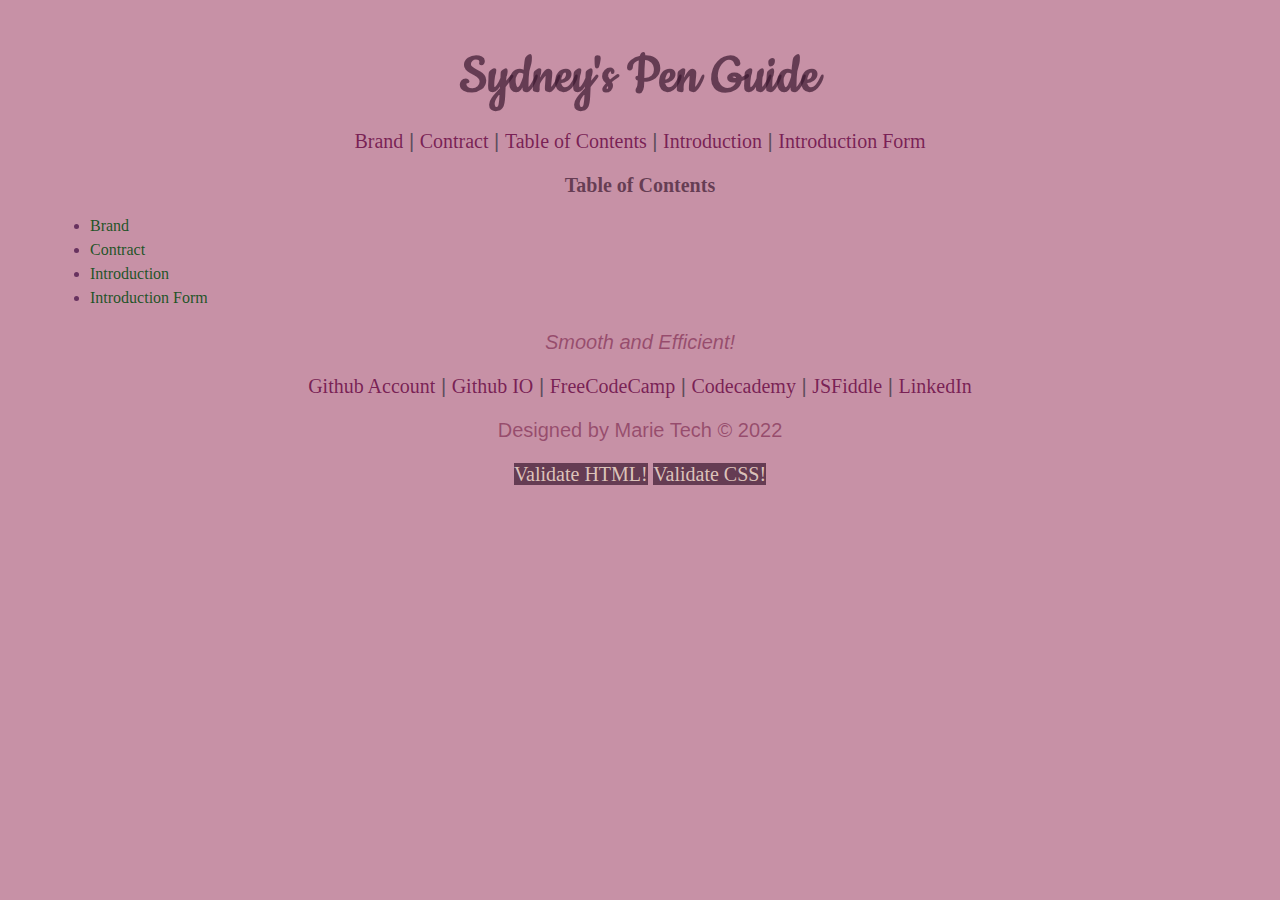
<file: index.html>
<!DOCTYPE html>
<html lang="en">
<meta charset="UTF-8">
<link rel="stylesheet" href="styles/default.css">
<title>
Sydney M. Moncur WEB215 Sydney's Pen Guide Table of Contents
</title>
<link rel="preconnect" href="https://fonts.googleapis.com">
<link rel="preconnect" href="https://fonts.gstatic.com" crossorigin>
<link href="https://fonts.googleapis.com/css2?family=Cookie&display=swap" rel="stylesheet">	
	
<body>

	<div data-include="components/header.html"></div>
	
<main>
	<div data-include="components/contents.html"></div>

	

	

</main>
	<div data-include="components/footer_links.html"></div>	
	<script src="scripts/component.js"></script>
</body>	
</html>
</file>
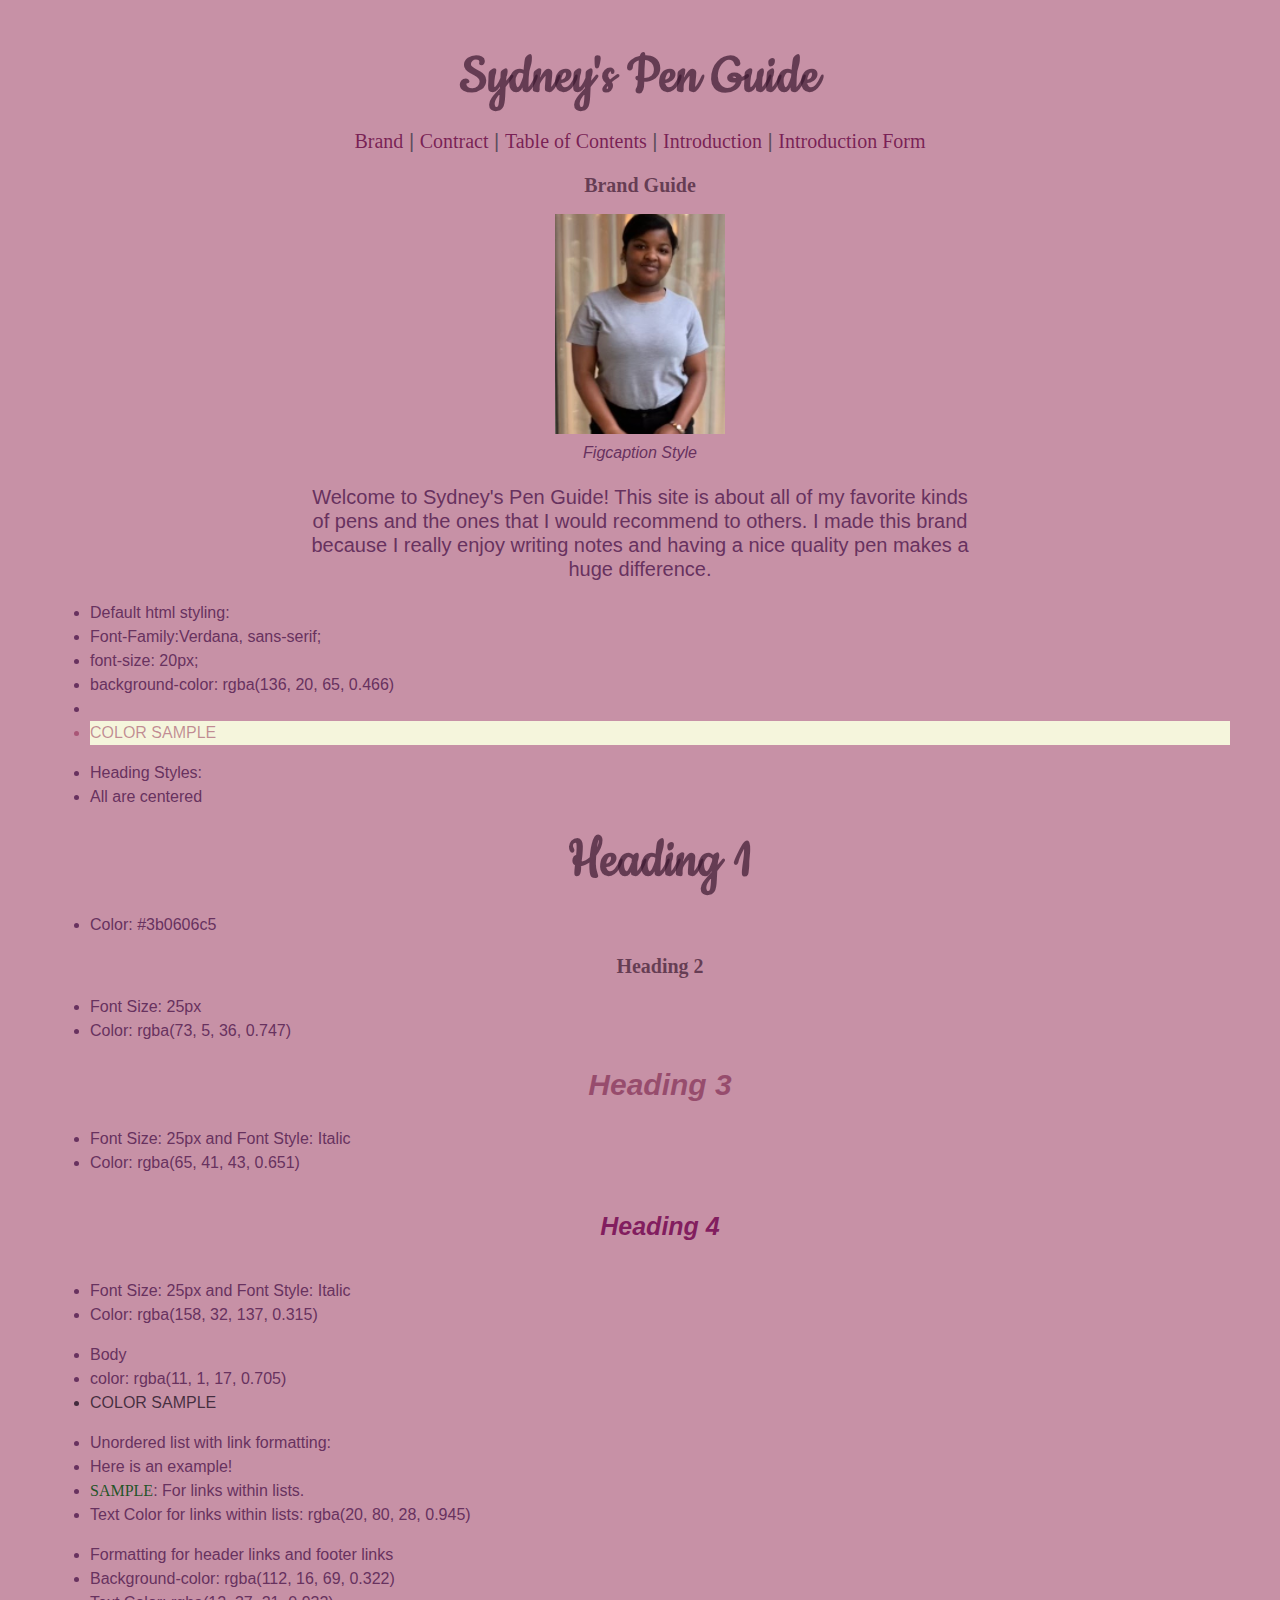
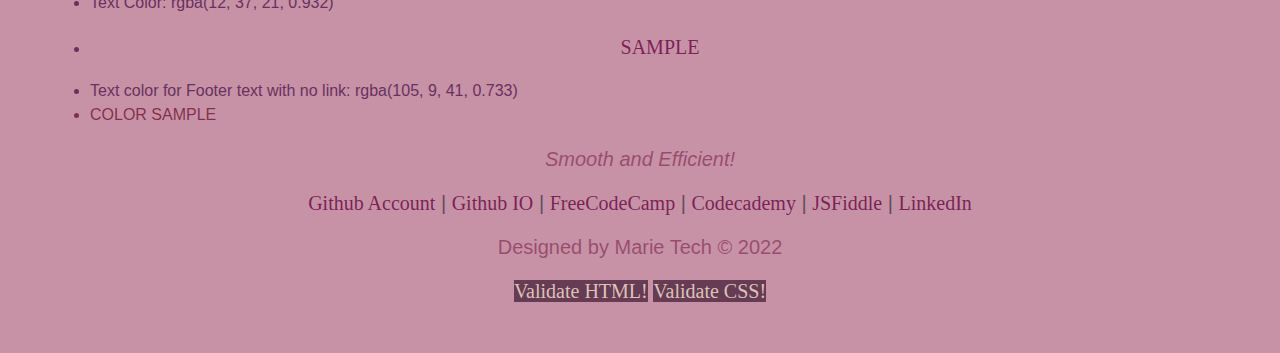
<file: brand.html>
<!DOCTYPE html>
<html lang = "en">
<head>  
    <meta http-equiv="Content-Type" content="text/html; charset=UTF-8">
    <title>Sydney's Pen Guide - WEB215 - Brand Guide </title>
    <link rel = "stylesheet" type = "text/css" href = "styles/default.css" />  
    <link rel="preconnect" href="https://fonts.googleapis.com">
    <link rel="preconnect" href="https://fonts.gstatic.com" crossorigin>
    <link href="https://fonts.googleapis.com/css2?family=Cookie&display=swap" rel="stylesheet">

</head>
<body>

	<div data-include="components/header.html"></div>

<main>

	<div data-include="components/brand_guide.html"></div>



</main>


        <div data-include="components/footer_links.html"></div>
        <script src="scripts/component.js"></script>
        
</body>
</html>
</file>
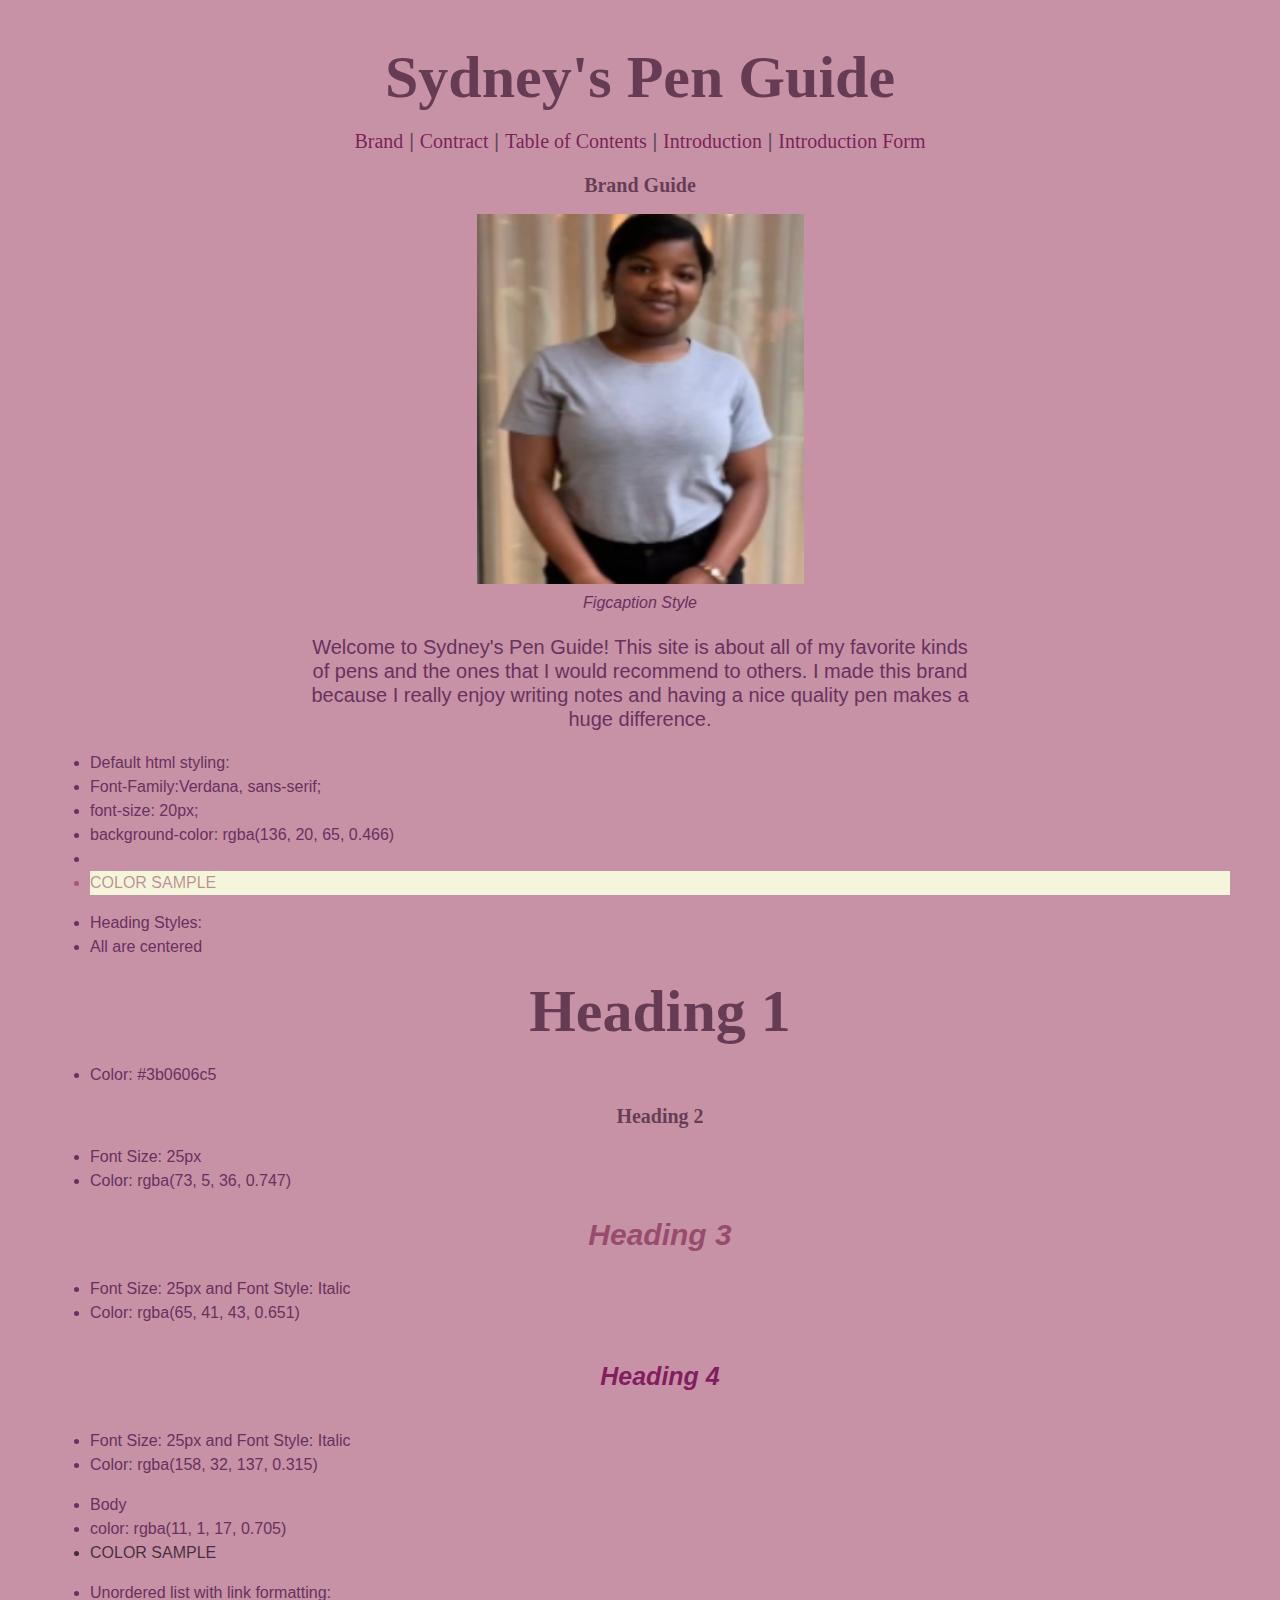
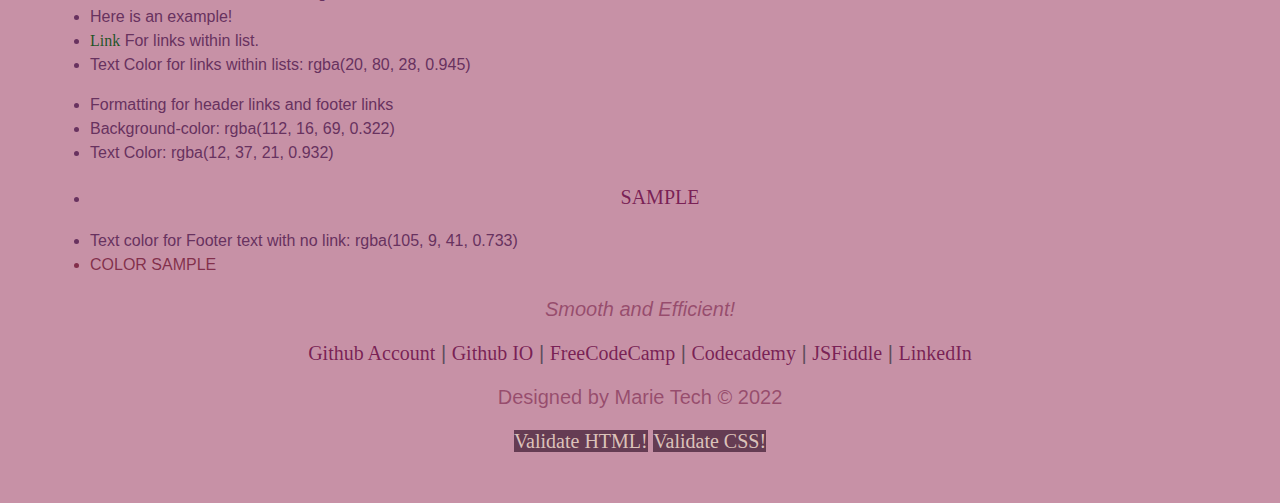
<file: brand_guide.html>
<!DOCTYPE html>
<html lang = "en">
<head>  
    <meta http-equiv="Content-Type" content="text/html; charset=UTF-8">
    <title>Sydney M. Moncur - web215 - Brand Guide </title>
    <link rel = "stylesheet" type = "text/css" href = "styles/default.css" />  

</head>
<body>

	<div data-include="components/header.html"></div>

<main>

	<div data-include="components/brand.html"></div>



</main>


        <div data-include="components/footer_links.html"></div>
        <script src="scripts/component.js"></script>
        
</body>
</html>
</file>
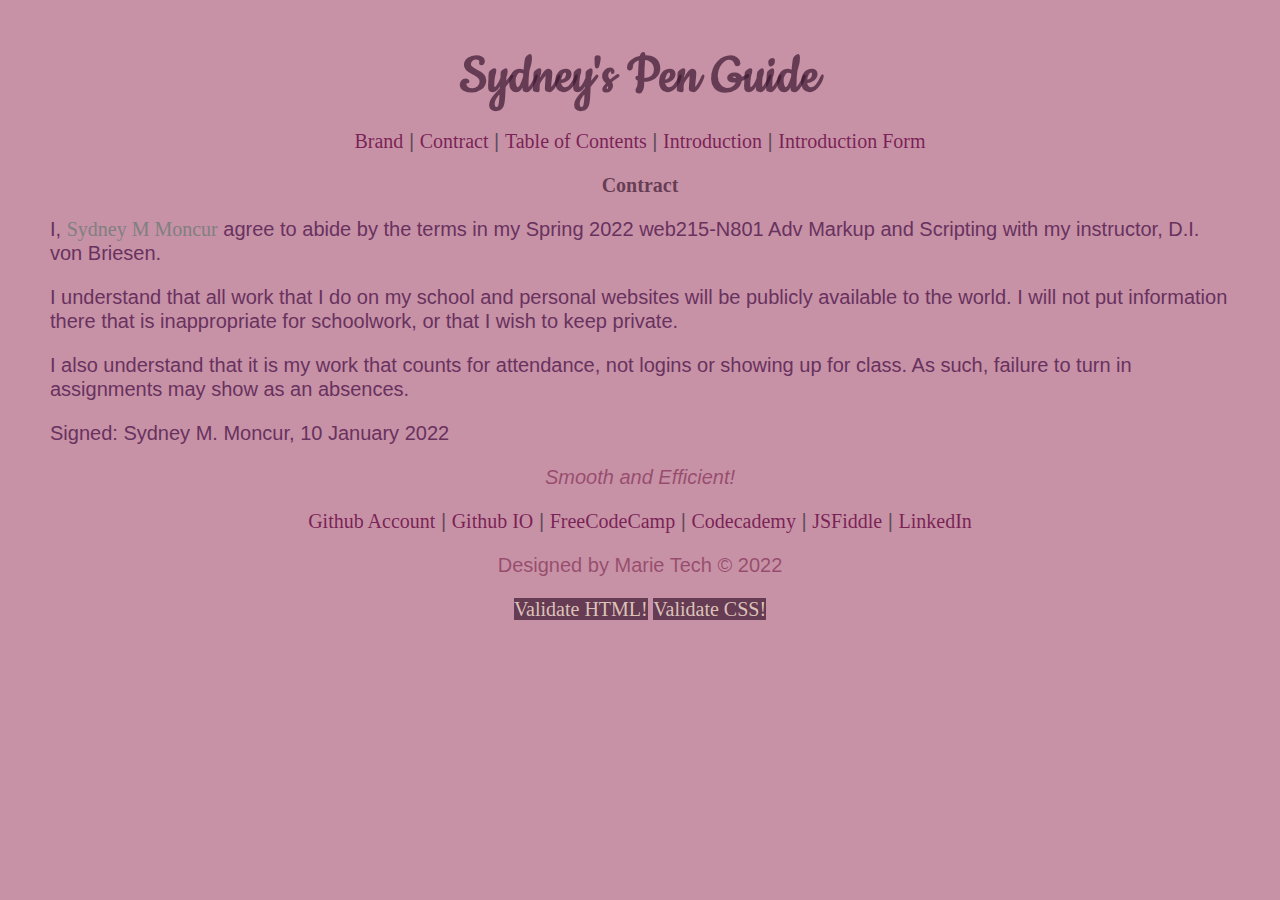
<file: contract.html>
<!DOCTYPE html> 
<html lang="en">
<head>
	<meta charset="UTF-8">
	<link rel="stylesheet" type="text/css" href="styles/default.css">
	<title>
	Sydney M. Moncur web215-N801 COURSE CONTRACT 
	</title>
        <link rel="preconnect" href="https://fonts.googleapis.com">
        <link rel="preconnect" href="https://fonts.gstatic.com" crossorigin>
        <link href="https://fonts.googleapis.com/css2?family=Cookie&display=swap" rel="stylesheet">

</head>



<body>
	<div data-include="components/header.html"></div>
<main>	
	
  
 	<div data-include="components/contract_text.html"></div>
	
</main>


	<div data-include="components/footer_links.html"></div>
	<script src="scripts/component.js"></script>
</body>
</html>
</file>
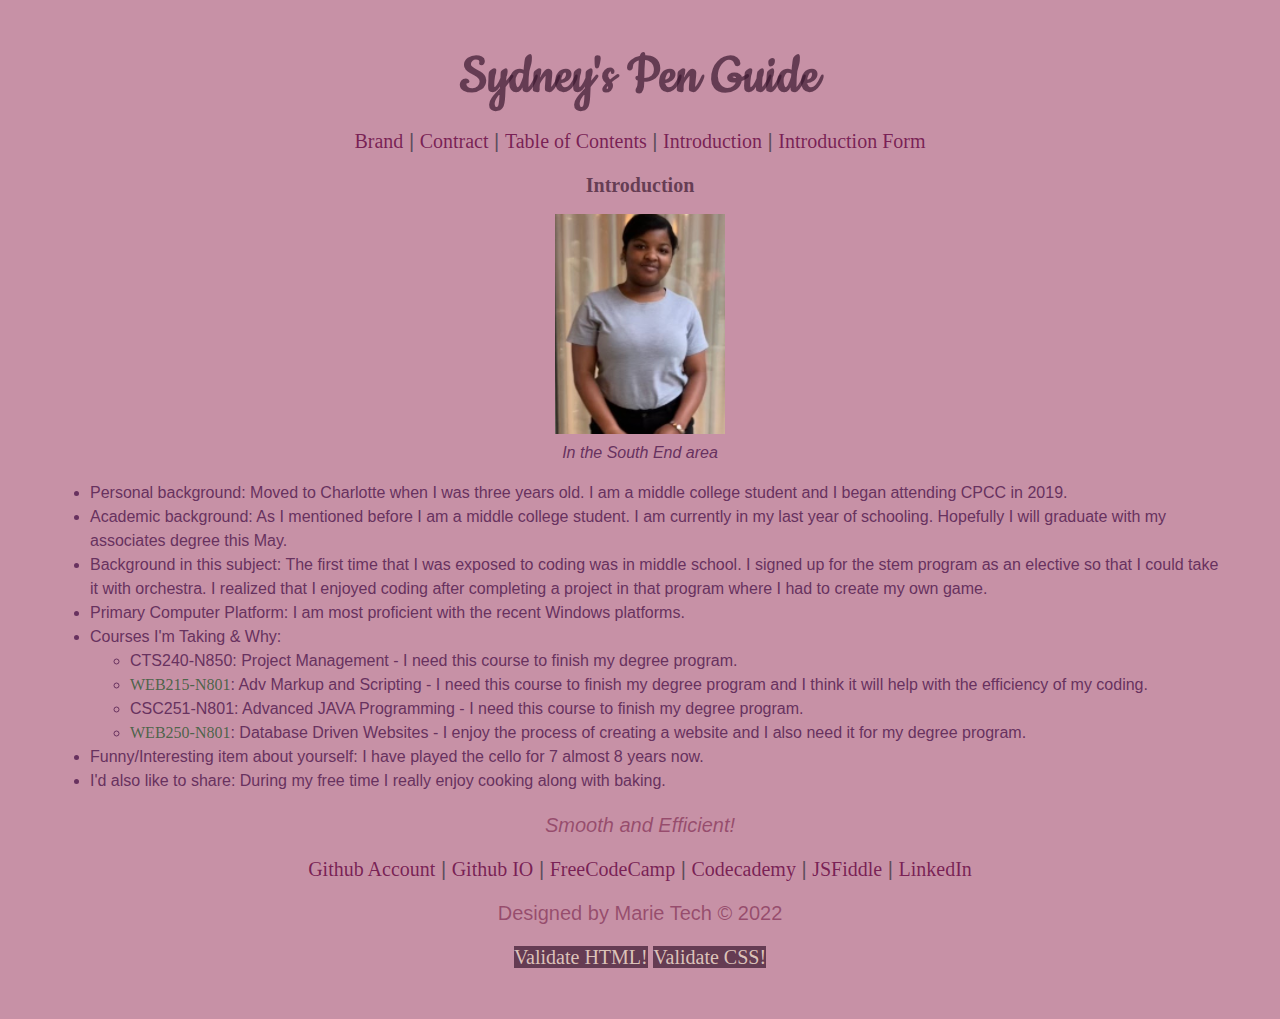
<file: introduction.html>
<!DOCTYPE html> 
<html lang="en">
<head>
	<meta charset="UTF-8">
	<link rel="stylesheet" type="text/css" href="styles/default.css">
	<title>
	Sydney's Pen Guide WEB215 Introduction 
	</title>
        <link rel="preconnect" href="https://fonts.googleapis.com">
        <link rel="preconnect" href="https://fonts.gstatic.com" crossorigin>
        <link href="https://fonts.googleapis.com/css2?family=Cookie&display=swap" rel="stylesheet">
</head>
	
<body>

	<div data-include="components/header.html"></div>
<main>
	<div data-include="components/intro_text.html"></div>

	

	


 </main>
 
     <div data-include="components/footer_links.html"></div>	
     <script src="scripts/component.js"></script> 
</body>
</html>
</file>
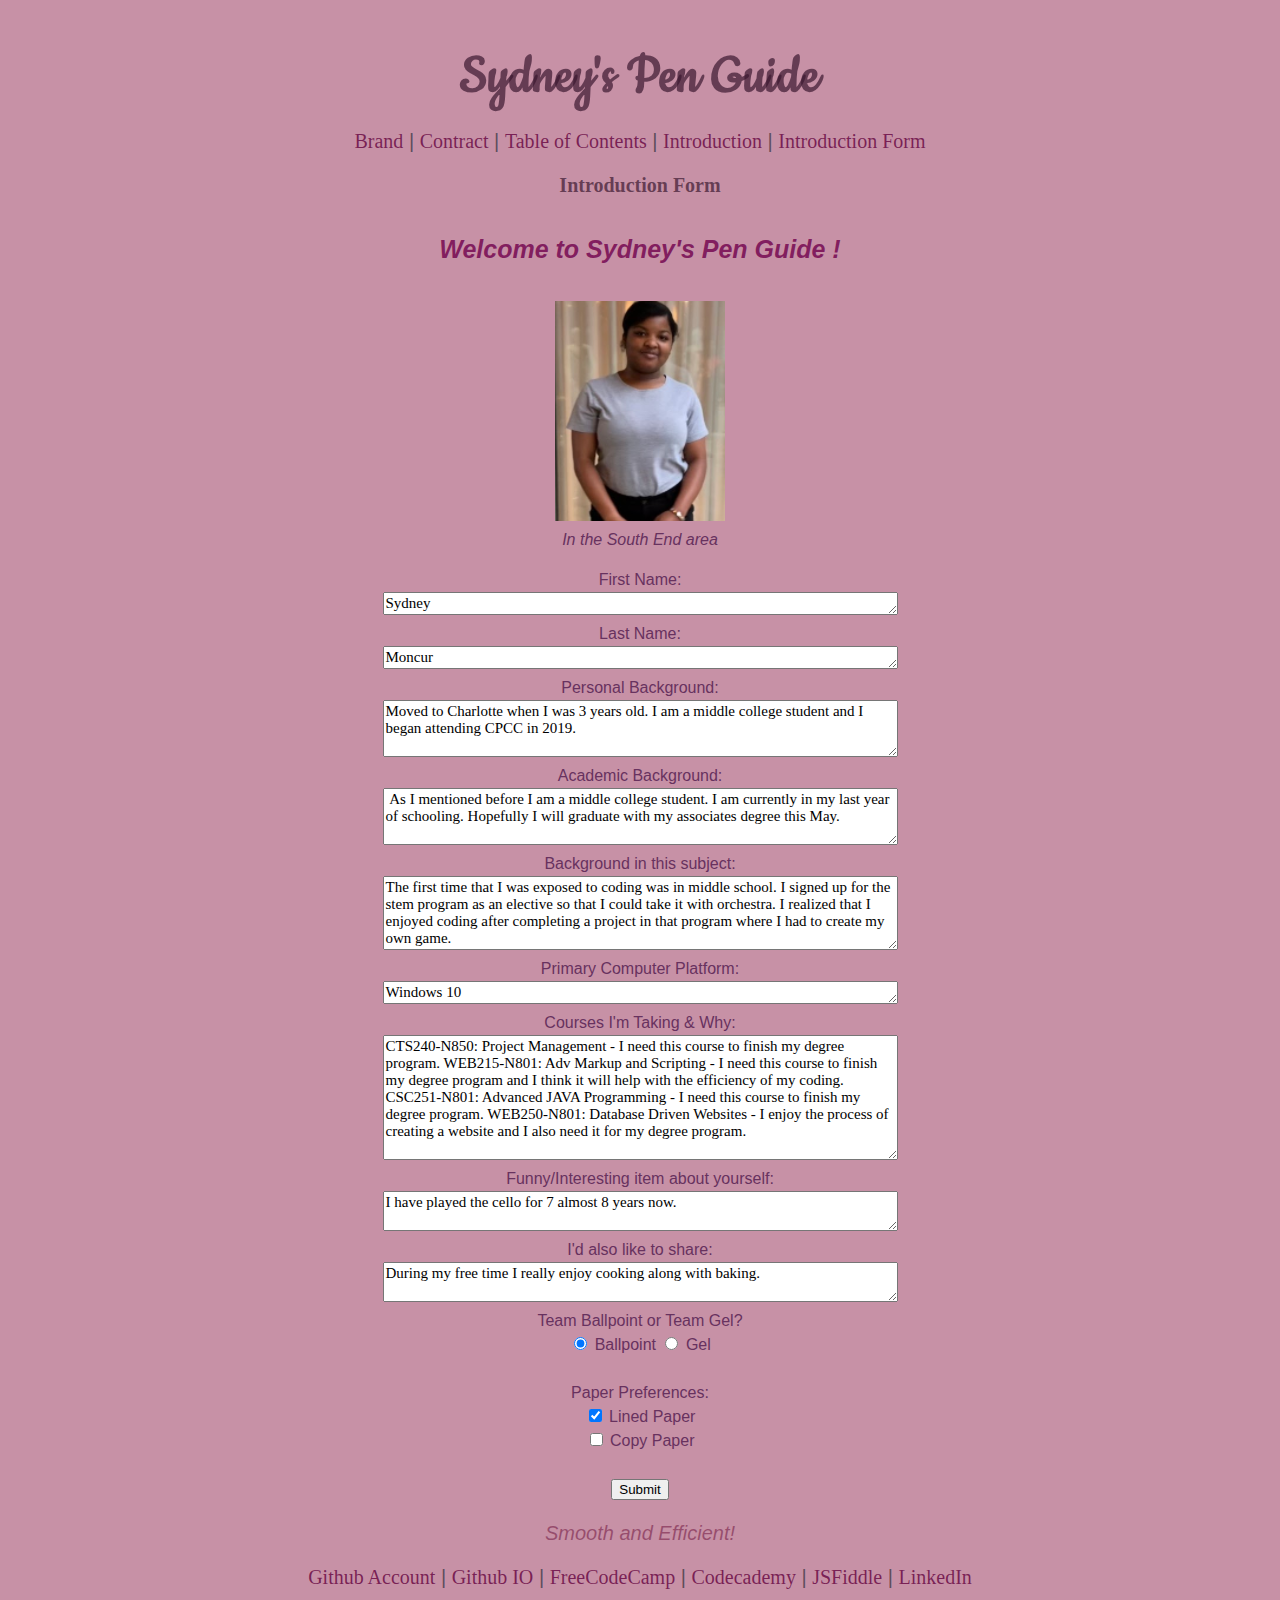
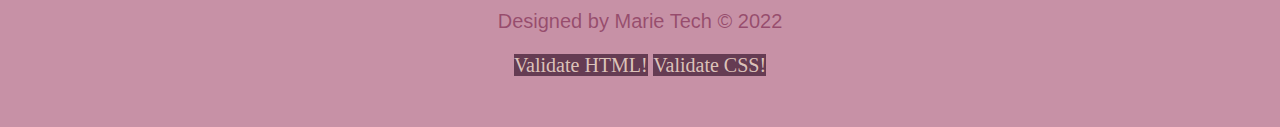
<file: introduction_form.html>
<!DOCTYPE html>
<html lang="en">
<head>  
    <meta http-equiv="Content-Type" content="text/html; charset=UTF-8">
    <title>Sydney's Pen Guide - WEB215 - Introduction Form </title>
    <link rel = "stylesheet" type = "text/css" href = "styles/default.css"/>
    <link rel="preconnect" href="https://fonts.googleapis.com">
    <link rel="preconnect" href="https://fonts.gstatic.com" crossorigin>
    <link href="https://fonts.googleapis.com/css2?family=Cookie&display=swap" rel="stylesheet">
    <script src ="scripts/form.js"></script>

</head>
<body>
   <div data-include="components/header.html"></div>

<main>
    <h2>Introduction Form</h2>
    <h4 id="greeting">Welcome to Sydney's Pen Guide !</h4>   
    <figure style="text-align: center;">
        <img src = "images/intro.png" alt = "Me" />   
	   <figcaption>In the South End area</figcaption>
  </figure>

	

	
  <div class="form">

  <form id="introduction_form" style="text-align: center;">
      <label for="first_name">First Name: </label>
      <br>
          <textarea id="first_name" rows="1" cols="60" required>Sydney</textarea>       
     <br>
 
     <label for="last_name">Last Name: </label>
     <br>
     <textarea id="last_name" rows="1" cols="60" required>Moncur</textarea>   
            
    <br>  

     <label for="personal_back">Personal Background: </label>
     <br>
     <textarea id="personal_back" rows="3" cols="60" required>Moved to Charlotte when I was 3 years old. I am a middle college student and I began attending CPCC in 2019.</textarea>     
          
    <br>   
    <label for="academic_back">Academic Background: </label>
    <br>
    <textarea id="academic_back" rows="3" cols="60" required> As I mentioned before I am a middle college student. I am currently in my last year of schooling. Hopefully I will graduate with my associates degree this May. </textarea> 
<br>   
    <label for="subject_background">Background in this subject: </label>
    <br>
    <textarea id="subject_background" rows="4" cols="60" required>The first time that I was exposed to coding was in middle school. I signed up for the stem program as an elective so that I could take it with orchestra. I realized that I enjoyed coding after completing a project in that program where I had to create my own game.</textarea> 

    <br>
    <label for="computer_platform">Primary Computer Platform: </label>
    <br>
    <textarea id="computer_platform" rows="1" cols="60" required>Windows 10</textarea> 
    
    
    <br>
    <label for="course_list">Courses I'm Taking & Why: </label>
    <br>
    <textarea id="course_list" rows="7" cols=60" required>CTS240-N850: Project Management - I need this course to finish my degree program. WEB215-N801: Adv Markup and Scripting - I need this course to finish my degree program and I think it will help with the efficiency of my coding. CSC251-N801: Advanced JAVA Programming - I need this course to finish my degree program. WEB250-N801: Database Driven Websites - I enjoy the process of creating a website and I also need it for my degree program.</textarea>

    
    <br>
    <label for="funny_item">Funny/Interesting item about yourself: </label>
    <br>
    <textarea id="funny_item" rows="2" cols="60" required>I have played the cello for 7 almost 8 years now.</textarea> 
    <br>
    <label for="also_share">I'd also like to share: </label>
    <br>
    <textarea id="also_share" rows="2" cols="60" required>During my free time I really enjoy cooking along with baking.</textarea><br>   
  
    <label for="pen" id="pen"> Team Ballpoint or Team Gel? </label><br>

	<input type="radio" id="ballpoint" name="pen" value="Ballpoint" checked>
	<label for="ballpoint">Ballpoint</label>   
	<input type="radio" id="gel" name="pen" value="Gel">
	<label for="gel">Gel</label><br>

    <br> 
	<label for="like" id= "like"> Paper Preferences: </label>
    <br>
	<input type="checkbox" id="lined" name="like" value="Lined Paper" checked>
	<label for="lined">Lined Paper</label><br>
	<input type="checkbox" id="copy" name="like" value=" Copy Paper">
	<label for="copy">Copy Paper</label>

    <br>
    <br>
    <input type="button" id="submit" onclick="return formData()" value="Submit"/>
	  
    </form>
</div> 


   

	    
    <ul id="display"></ul>
   


   
  
</main>



   
  



<div data-include="components/footer_links.html"></div>
<script src="scripts/component.js"></script>
</body>
</html>
</file>
<file: styles/default.css>
@charset "utf-8";

html {
   font-size: 100%;
   font-family:   Verdana, sans-serif;
   background-color: rgba(136, 20, 65, 0.466);
   font-size: 20px;
   margin: 25px;

}

 body { 
	margin: 25px;
	font-size: 16px;
	line-height: 1.5em;
	color: rgba(104, 50, 95);
}

 h1 {
	text-align: center;      
   color: rgba(59, 23, 47, 0.699);
	font-family: 'Cookie';
   font-size: 60px;
	
}
 h2 {
    text-align: center;
    font-size: 20px;
    color: rgba(59, 23, 47, 0.699);
    font-family: Verdana;
    
}
 h3 {
    text-align: center;
    font-size: 30px;
    color:rgba(109, 16, 59, 0.534);
    font-style: italic;
    font-family: sans-serif;
  
}
 h4 {
    text-align: center;
    font-size: 1.2em;
    line-height: 1.5em;
    color: rgba(121, 14, 85, 0.884);
    font-size: 25px;
    font-style: italic;
    font-family: sans-serif;
}
header > nav > ul > li > a {
   background-color: rgba(182, 144, 119, 0.89);
   color: rgba(59, 23, 47, 0.699);

}
header > nav > ul > li > a:hover{
   color: rgba(196, 102, 58, 0.336);
}
p.first{
   font-size: 20px;
   text-align: center;
}
p {
  font-size: 20px;
}
 footer {
    text-align: center;
    color: rgba(109, 16, 59, 0.534);
 
}
p#tagline{
   font-style: italic;
	
}

a{
text-decoration: none;

}

p > a{
font-family:  Verdana; 
color: rgba(117, 26, 81, 0.945); 
text-decoration: none;

}

form#introduction_form > textarea{
   font-size: 15px;
   font-family: verdana;
 }


ul > li > a{
   font-family:  Verdana; 
   color: rgba(20, 80, 28, 0.945);  
}
ul > li > a:hover{
   
   color: rgba(196, 102, 58, 0.336);  
}

p#links {
   color:rgba(84, 72, 85, 0.932);
	text-align: center;

}
p#links > a:hover{
   
   color: rgba(241, 219, 204, 0.863);
}

 p#footer_links{
   color:rgba(84, 72, 85, 0.932);
   text-align: center;

}
 p#footer_links > a:hover{

   color: rgba(241, 219, 204, 0.863);
}
figcaption{
	font-style: italic;
}
p#validation > a{

  background-color:rgba(59, 23, 47, 0.699);

  color:  rgba(241, 219, 204, 0.863);

}
p#validation > a:hover{

   color:rgba(59, 23, 47, 0.699);
 
   background-color:  rgba(241, 219, 204, 0.863);
 
 }
</file>
